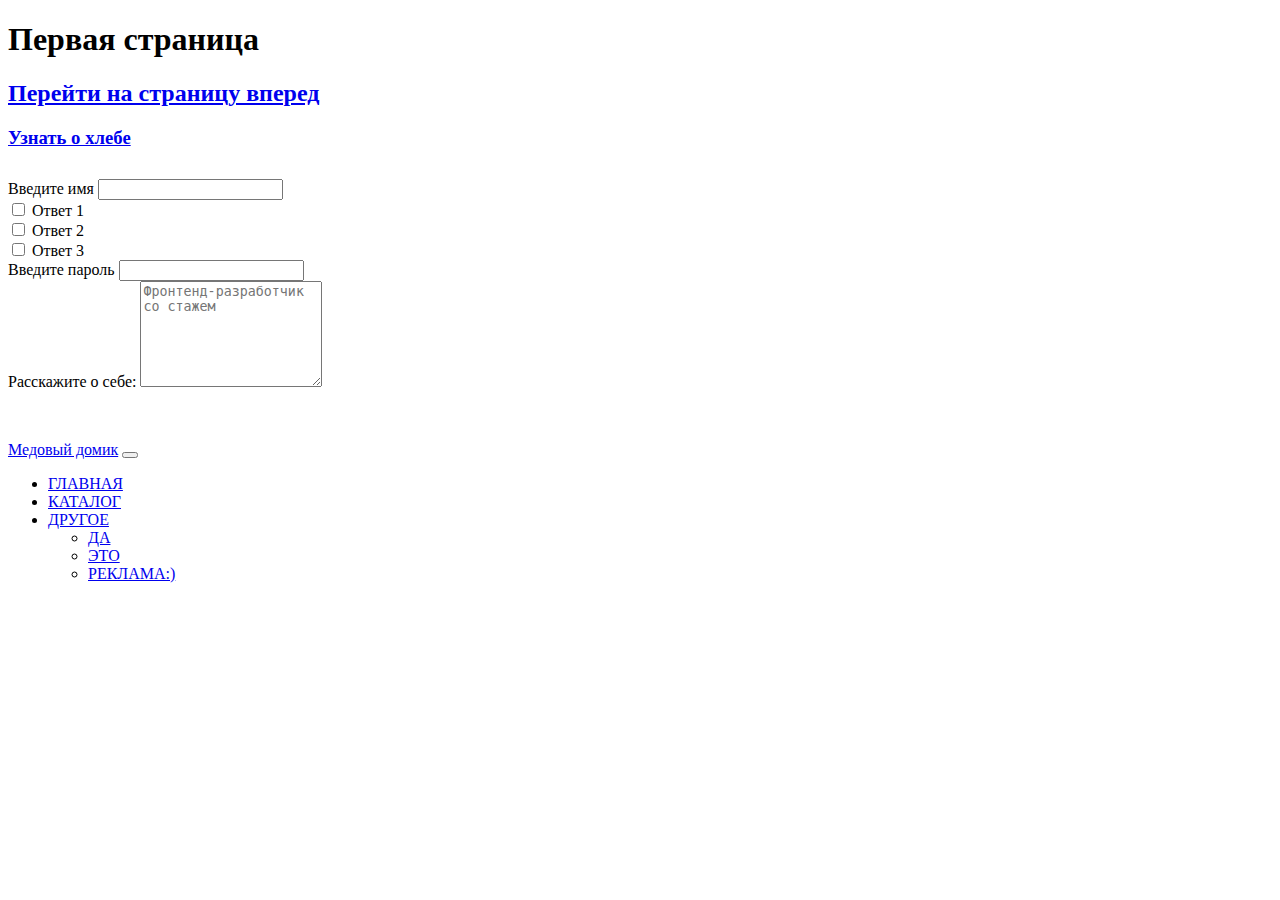
<file: dz lesson 3/page1.html>
<!doctype html>
<html lang="en">
  <head>
    <meta charset="utf-8">
    <meta name="viewport" content="width=device-width, initial-scale=1">
    <title>Bootstrap demo</title>
    <link href="style.css" rel="stylesheet">
    <link href="https://cdn.jsdelivr.net/npm/bootstrap@5.3.0/dist/css/bootstrap.min.css" rel="stylesheet" integrity="sha384-9ndCyUaIbzAi2FUVXJi0CjmCapSmO7SnpJef0486qhLnuZ2cdeRhO02iuK6FUUVM" crossorigin="anonymous">
  </head>
<body>
<div class="block1">
    <h1>
    Первая страница
    </h1>
    <a href="page2.html" target="_blank">
        <h2>Перейти на страницу вперед</h2>
    </a>
    <a href="https://ru.wikipedia.org/wiki/Хлеб" target="_blank">
        <h3>Узнать о хлебе</h3>
    </a>
</div>


<div>
    <form>
        <div class="input-group input-group-sm mb-3">
            <label for="name_input" class="input-group-text">Введите имя</label>
            <input class="form-control" type="text" id="name_input">
        </div>
        <div>
            <div class="form-check">
                <input class="form-check-input" type="checkbox" id="box1">
                <label class="form-check-label"for="box1">Ответ 1</label>
            </div>
            <div class="form-check">
                <input class="form-check-input" type="checkbox" id="box2">
                <label class="form-check-label" for="box2">Ответ 2</label>
            </div>
            <div class="form-check">
                <input class="form-check-input" type="checkbox" id="box3">
                <label class="form-check-label" for="box3">Ответ 3</label>
            </div>
        </div>

        <div class="input-group input-group-lg">
            <label class="input-group-text" for="password_input">Введите пароль</label>
            <input type="password" id="password_input">

        </div>
        <div class="block3">
            <label for="floatingTextarea2">Расскажите о себе:</label>
            <textarea class="form-control" placeholder="Фронтенд-разработчик со стажем"
                      id="floatingTextarea2" style="height: 100px"></textarea>
        </div>

    </form>

</div>

<div>
    <nav class="navbar navbar-expand-lg bg-body-tertiary">
      <div class="container-fluid">
        <a class="navbar-brand" href="#">Медовый домик</a>
        <button class="navbar-toggler" type="button" data-bs-toggle="collapse" data-bs-target="#navbarNavDropdown" aria-controls="navbarNavDropdown" aria-expanded="false" aria-label="Toggle navigation">
          <span class="navbar-toggler-icon"></span>
        </button>
        <div class="collapse navbar-collapse" id="navbarNavDropdown">
          <ul class="navbar-nav">
            <li class="nav-item">
              <a class="nav-link" href="https://vk.com/medovye_podarki_krasnoyarsk" target="_blank">ГЛАВНАЯ</a>
            </li>
            <li class="nav-item">
              <a class="nav-link" href="https://vk.com/market-160918682?screen=group" target="_blank">КАТАЛОГ</a>
            </li>
            <li class="nav-item dropdown">
              <a class="nav-link dropdown-toggle" href="#" role="button" data-bs-toggle="dropdown" aria-haspopup="true" aria-expanded="true">
                ДРУГОЕ
              </a>
              <ul class="dropdown-menu">
                <li><a class="dropdown-item" href="#">ДА</a></li>
                <li><a class="dropdown-item" href="#">ЭТО</a></li>
                <li><a class="dropdown-item" href="#">РЕКЛАМА:)</a></li>
              </ul>
            </li>
          </ul>
        </div>
      </div>
    </nav>
</div>
</body>
</html>
</file>
<file: dz lesson 3/style.css>
.block1 {
    margin-bottom: 30px;
}


.block3{
    margin-bottom: 50px;
}
</file>
